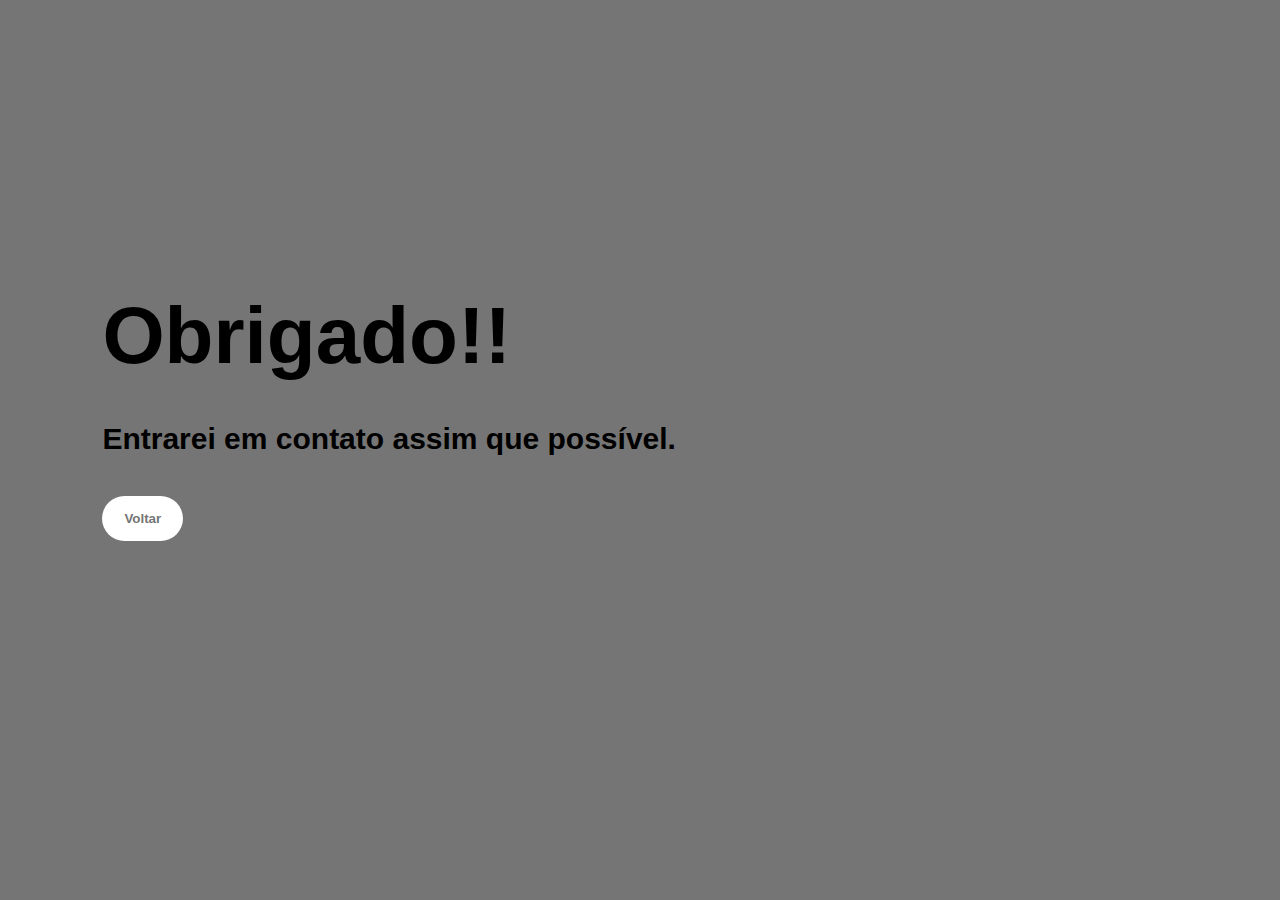
<file: obrigado.html>
<!DOCTYPE html>
<html lang="pt-br">
<head>
    <meta charset="UTF-8">
    <meta name="viewport" content="width=device-width, initial-scale=1.0">
    <link rel="stylesheet" href="style.css">
    <style>
        body{background: #757575; display: inline-block; position: absolute; top: 30%;left: 8%;}
        h2{margin:20px 0 40px; font-size: 80px; font-weight: bold;}
        h4{margin:20px 0 40px; font-size: 30px;}

    </style>
    <title>Obrigado</title>
</head>
<body>
    <h2>Obrigado!!</h2>
    <h4>Entrarei em contato assim que possível.</h4>
    <a href="index.html"><button>Voltar</button></a>
</body>
</html>
</file>
<file: style.css>
*{
    margin: 0;
    padding: 0;
    box-sizing: border-box;
    font-family: 'Josefin Sans', sans-serif;
}

.container{
    max-width: 1280px;
    margin: auto;
}

.flex{
    display: flex;
    align-items: center;
    justify-content: space-between;
}

header{
    width: 100%;
    padding: 50px 4%;
    position: fixed;
    top: 0;
    left: 0;
    transition: 0.5s;
}

header.rolagem{
    background-color: #fff;
    padding: 15px 4%;

}

.logo{
    color: #1fa9e0;
    font-size: 45px;
    cursor: pointer;
    letter-spacing: 1px;
    text-decoration: none;
}
span{
    color: #000000;
}

header ul{
    list-style-type: none;
}

header ul li{
    display: inline-block;
    margin: 0 40px;
}

header ul li a{
    color: #4b4848;
    font-size: x-large;
    font-weight: bold;
    text-shadow: -1px -1px 0px #fff,
                 -1px 1px 0px #FFF,                    
                  1px -1px 0px #FFF,                  
                  1px 0px 0px #FFF;
    text-decoration: none;
}

.btn-contato button{
    width: 120px;
    height: 40px;
    border: 0;
    border-radius: 5px;
    background-color: #1fa9e0ce;
    color: #fff;
    cursor: pointer;
    transition: .2s;
}

.banner{
    height: 100vh;
    background-image: url(banner2.1.jpg);
    background-position: center;
    background-repeat: no-repeat;
    background-size: cover;

}

.main{
    position: absolute;
    top: 50%;
    left: 8%;
    transform: translateY(-50%);
}

.main h1{
    color: #fff;
    margin: 20px 0px 20px;
    font-size: 75px;
}

.main h4{
    color: rgba(255, 255, 255, 0.8);
    letter-spacing: 2px;
    font-size: 20px;
}

.main h3{
    color: #fff;
    font-size: 25px;
    margin-bottom: 50px;
}

.background-color-Sobre{
    background-color: #232323;
    width: 100%;
    padding: 100px 70px;
    
}

.Text-sobre{
    width: 900px;
  }

.main-sobre{
   display: flex;
   align-items: center;
   justify-content: space-around;
   width: 1130px;
   margin: 0 auto;
}

.Text-sobre h2{
    color: #1fa9e0;
    font-size: 75px;
    text-transform: capitalize;
    margin-bottom: 20px;
}

.Text-sobre h5{
    color: #fff;
    letter-spacing: 2px;
    font-size: 22px;
    margin-bottom: 25px;
    text-transform: capitalize;
}

.Text-sobre p{
    color: #fff;
    letter-spacing: 1px;
    line-height: 28px;
    font-size: 18px;
    margin-bottom: 45px;
}

button{
    background-color: #fff;
    color: #757575;
    text-transform: none;
    border: 2px solid transparent;
    font-weight: bold;
    padding: 13px 20px;
    border-radius: 30px;
    transition: .4s;
    
}

button:hover{
    background-color: transparent;
    border: 2px solid #fff;
    cursor: pointer;
}

.Container-serviços{
    background-color: #101010;
    width: 100%;
    padding: 100px 0px;
}

.title h2{
    color: #fff;
    font-size: 75px;
    width: 1130px;
    margin: 30px auto;
    text-align: center;
}

.Caixa{
    display: flex;
    justify-content: center;
    align-items: center;
    min-height: 400px;
    flex-wrap: wrap;
}

.Card{
    background: #11383f77;
    height: 365px;
    width: 335px;
    border-radius: 20px;
    margin: 15px;
    position: inherit;
    overflow: hidden;
    text-align:  center;
    
}

.Card i{
    font-size: 70px;
    color: #1fa9e0;
}

h3{
    color: #fff;
    font-size: 28px;
    margin: 15px 0;
}

.Paragrafo-button{
    color: #fff;
    padding: 0px;
    border-radius: 20px;
    margin-top: 45px;
    transition: .2s;
}

.me-contate {
    width: 100%;
    height: 700px;
    background-color: #191919;
    display: flex;
    flex-direction: column;
    justify-content: center;
    align-items: center ;
}

.me-contate p{
    color: #fff;
    font-size: 30px;
    font-weight: bold;
    margin-bottom: 25px;
}

.form{
    width: 100%;
    max-width: 32rem;
    font-size: 1.125rem;
}

.form label,
.form input,
.form textarea,
.form button {
    display: block;
    width: 100%;
}

.form label{
    color: #fff;
    line-height: 1;
    margin-bottom: 0.5rem;
}

.form input,
.form textarea {
    font: inherit;
    padding: 0.5rem;
    margin-bottom: 1rem;
    border: 1px solid transparent;
    border-radius: 8px;
    transition: border-color, box-shadow 0.2s;
}

.form textarea{
    min-height: 15rem;
    resize: vertical;
}

.form input:hover,
.form input:focus,
.form textarea:hover,
.form textarea:focus {
    outline: none;
    border-color: #09d;
    box-shadow: 0 0 0 3px #4dc8ff;
}

.form button{
    color: #1fa9e0;
    display: block;
    padding: 1rem;
    font: inherit;
    text-transform: uppercase;
    border-radius: 8px;
    cursor: pointer;
    transition: 0.2s;
}

footer{
    position: relative;
    width: 100%;
    height: 400px;
    background-color: #101010;
    display: flex;
    flex-direction: column;
    align-items: center;
    justify-content: center;
}

footer h6{
    font-size: 35px;
    color: #fff;
}

footer p{
    color: #fff;
    font-size: 15px;
    width: 500px;
    text-align: center;
    margin-top: 15px;
    letter-spacing: 1px;
    line-height: 23px;
}

.Redes-sociais{
    display: flex;
    
}

.Redes-sociais a{
    background-color: #1fa9e0;
    width: 45px;
    height: 45px;
    padding: 15px;
    border-radius: 50%;
    margin: 22px 10px;
    color: #fff;
    text-decoration: none;
    font-size: 20px;
    align-items: center;
    display: flex;
    justify-content: center;
    flex-direction: row;
}

.Redes-sociais a:hover{
    transform: scale(1.2);
    transition: .3s;
}

.end{
    position: absolute;
    color: #757575;
    bottom: 35px;
    font-size: 14px ;
}
</file>
